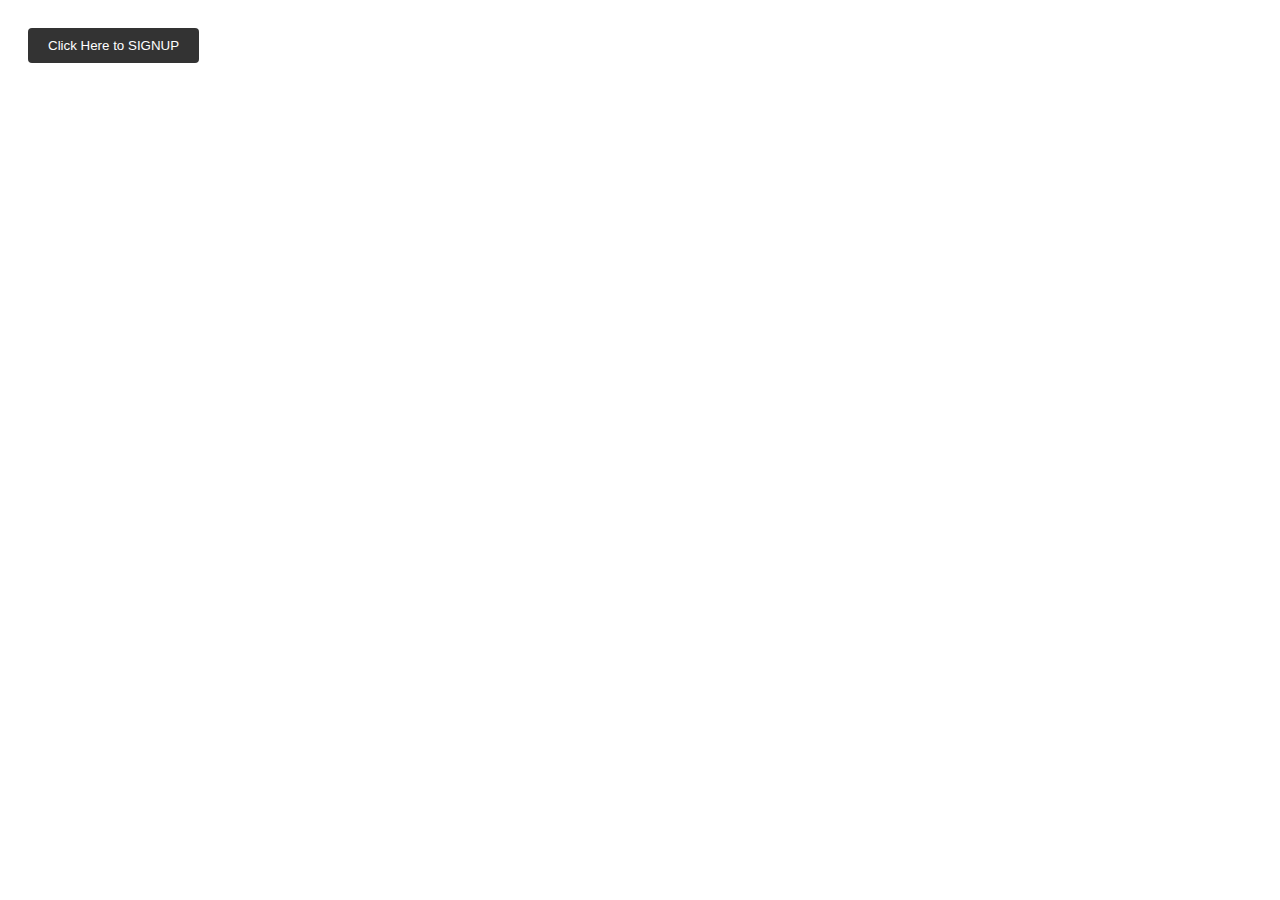
<file: signup.html>
<!DOCTYPE html>
<html lang="en">
<head>
    <meta charset="UTF-8">
    <meta name="viewport" content="width=device-width, initial-scale=1.0">
    <title>Sign Up</title>
    <link rel="stylesheet" href="signup.css">
</head>
<body>
    <button id="signup-btn">Click Here to SIGNUP</button> <!-- Trigger button -->

    <div class="modal" id="signup-modal">
        <div class="modal-content">
            <span class="close-btn">&times;</span>
            <h2>Sign Up</h2>
            <form>
                <label for="name">Name</label>
                <input type="text" id="name" placeholder="Enter your name" required>
                <label for="email">Email</label>
                <input type="email" id="email" placeholder="Enter your email" required>
                <button type="submit">Submit</button>
            </form>
        </div>
    </div>
    <script src="signup.js"></script>
</body>
</html>
</file>
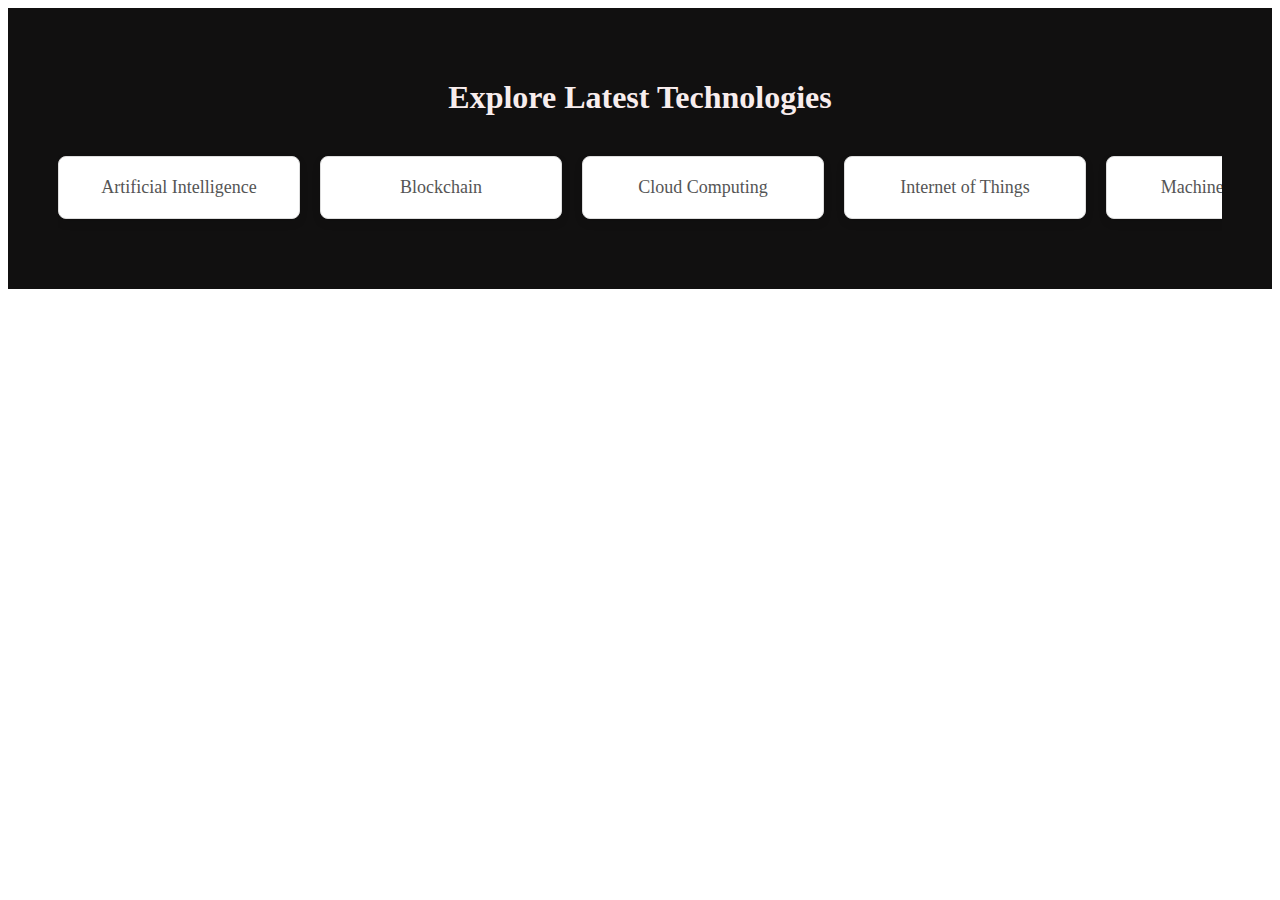
<file: tech.html>
<!DOCTYPE html>
<html lang="en">
<head>
   <meta charset="UTF-8">
   <meta name="viewport" content="width=device-width, initial-scale=1.0">
   <title>NEXT Website</title>
   <link rel="stylesheet" href="tech.css">
</head>
<body>
    <div class="tech" id="tech">
        <h1>Explore Latest Technologies</h1>
        <div class="tech__slider">
            <div class="slide">Artificial Intelligence</div>
            <div class="slide">Blockchain</div>
            <div class="slide">Cloud Computing</div>
            <div class="slide">Internet of Things</div>
            <div class="slide">Machine Learning</div>
        </div>
     </div>
     </body>
     <script src="tech.js"></script>
</file>
<file: signup.css>
/* Trigger button */
#signup-btn {
    padding: 10px 20px;
    background: #333;
    color: #fff;
    border: none;
    border-radius: 4px;
    cursor: pointer;
    margin: 20px;
}

/* Modal styles */
.modal {
    display: none;
    position: fixed;
    top: 0;
    left: 0;
    width: 100%;
    height: 100%;
    background: rgba(0, 0, 0, 0.8);
    justify-content: center;
    align-items: center;
}

.modal-content {
    background: #fff;
    padding: 20px;
    border-radius: 8px;
    width: 90%;
    max-width: 400px;
    text-align: center;
    position: relative;
}

.close-btn {
    position: absolute;
    top: 10px;
    right: 20px;
    font-size: 24px;
    cursor: pointer;
}

.modal-content h2 {
    margin-bottom: 20px;
    color: #333;
}

.modal-content label {
    display: block;
    margin: 10px 0 5px;
    color: #555;
}

.modal-content input {
    width: 100%;
    padding: 8px;
    margin-bottom: 20px;
    border: 1px solid #ddd;
    border-radius: 4px;
}

.modal-content button {
    padding: 10px 20px;
    background: #333;
    color: #fff;
    border: none;
    border-radius: 4px;
    cursor: pointer;
}
</file>
<file: tech.css>
.tech {
    padding: 50px;
    background: #111010;
    text-align: center;
}

.tech h1 {
    margin-bottom: 20px;
    color: #f8eded;
}

.tech__slider {
    display: flex;
    overflow-x: auto;
    scroll-behavior: smooth;
    padding: 20px 0;
    gap: 20px;
}

.tech__slider .slide {
    min-width: 200px;
    padding: 20px;
    background: #fff;
    border: 1px solid #ddd;
    border-radius: 8px;
    text-align: center;
    box-shadow: 0 4px 8px rgba(0, 0, 0, 0.1);
    font-size: 18px;
    color: #555;
}
</file>
